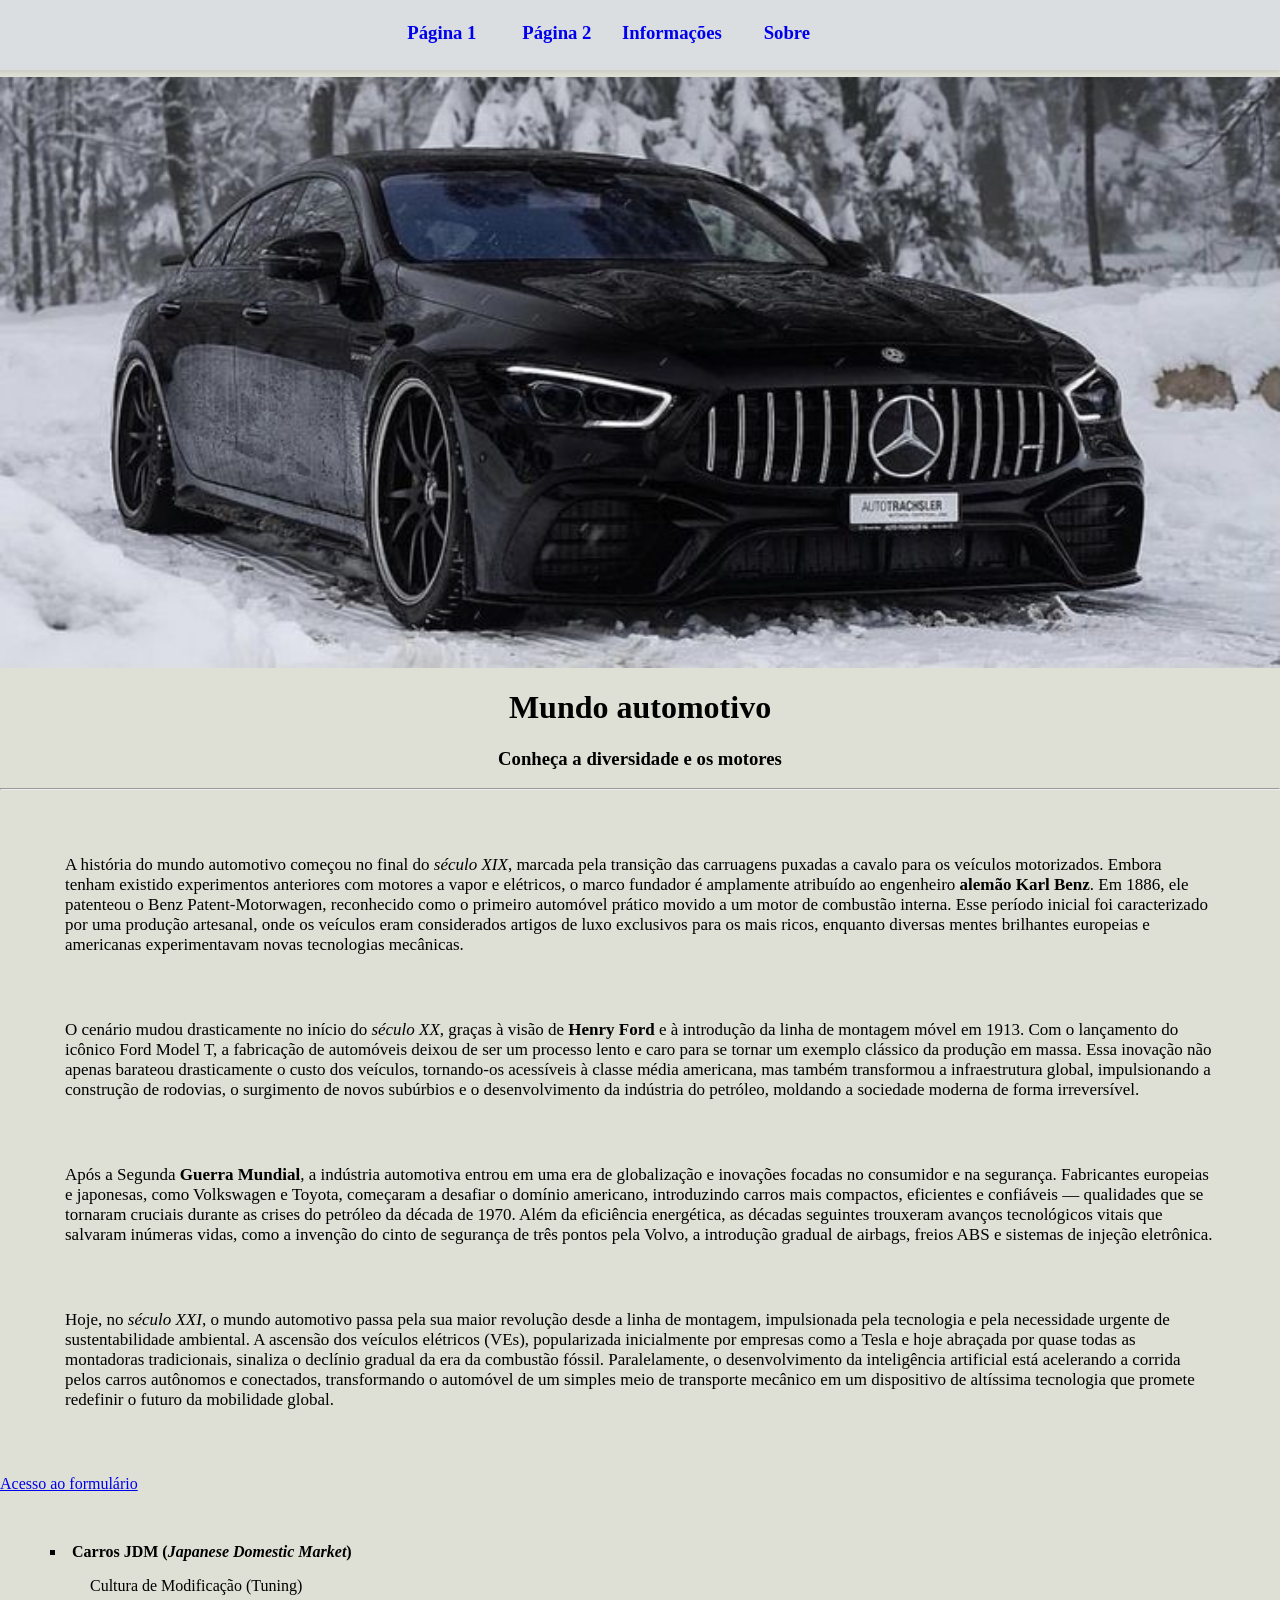
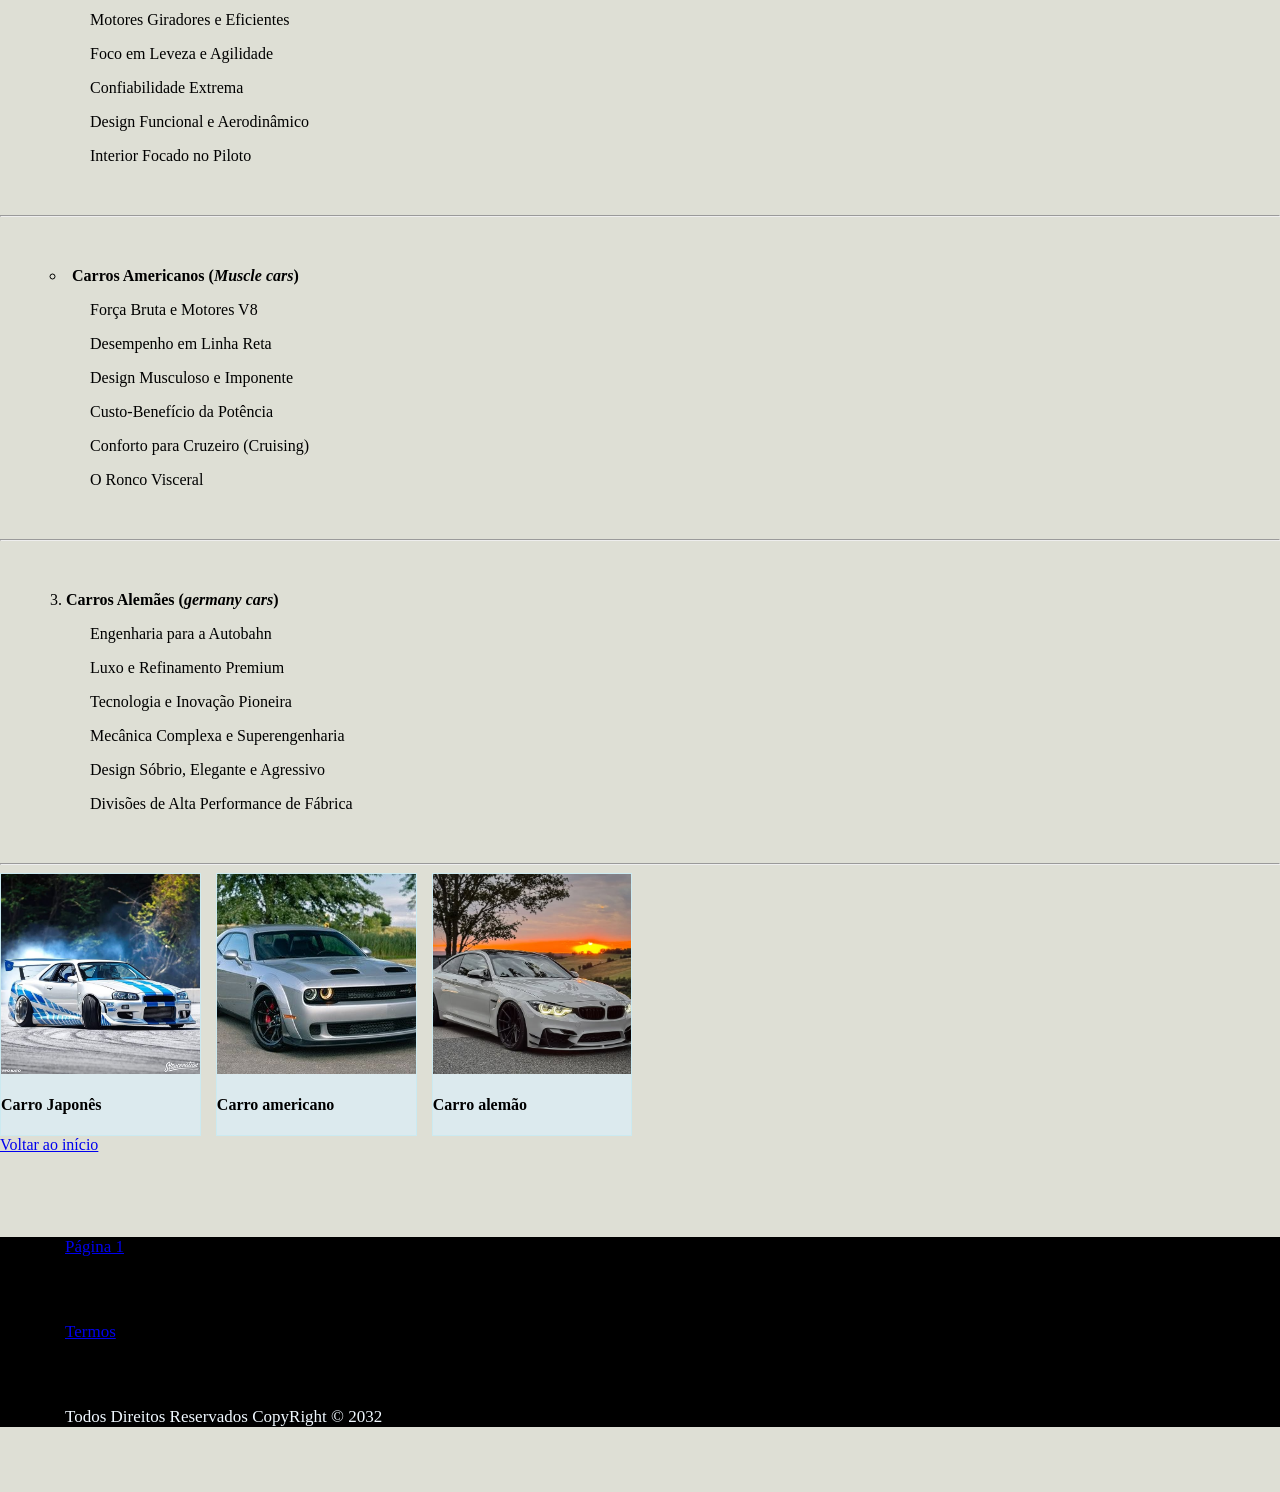
<file: projetofrontend/index.html>
<!DOCTYPE html>
<html lang="">

<head>
    <!--Titulo-->
    <title>Carros</title>
    <link rel="StyleSheet" type="text/css" href="style.css" />
    <link rel="icon" type="image/png" href="Icones/road_16172971.png">
</head>

<body id="bodyindex">
    <nav>
        <h3>
            <ul class="menu" id=>
                <li><a href="./Pagina/pagina1.html">Página 1</a></li>
                <li><a href="./Pagina/pagina2.html">Página 2</a></li>
                <li>
                    <a href="#">Informações</a>
                    <ul>
                        <li><a href="https://en.wikipedia.org/wiki/V8_engine">V8</a></li>
                        <li><a href="https://en.wikipedia.org/wiki/V10_engine">V10</a></li>
                        <li><a href="https://en.wikipedia.org/wiki/V12_engine">V12</a></li>
                    </ul>
                </li>
                <li><a href="#">Sobre</a></li>
            </ul>
        </h3>
    </nav>
    <hr>
    <h2 id="Ancora1"></h2>
    <br>
    <br>
    <img src="./Imagens/MercedesBlack.jpeg" class="full-widht-img">
    <h1 align="center"><b>Mundo automotivo</b></h1>
    <h3 align="center"><b>Conheça a diversidade e os motores</b></h3>
    <hr>
    <p>A história do mundo automotivo começou no final do <i>século XIX</i>, marcada pela transição das carruagens
        puxadas a cavalo para os veículos motorizados. Embora tenham existido experimentos anteriores com motores a
        vapor e elétricos, o marco fundador é amplamente atribuído ao engenheiro <b>alemão Karl Benz</b>. Em 1886, ele
        patenteou o Benz Patent-Motorwagen, reconhecido como o primeiro automóvel prático movido a um motor de combustão
        interna. Esse período inicial foi caracterizado por uma produção artesanal, onde os veículos eram considerados
        artigos de luxo exclusivos para os mais ricos, enquanto diversas mentes brilhantes europeias e americanas
        experimentavam novas tecnologias mecânicas.</p>

    <p>O cenário mudou drasticamente no início do <i>século XX</i>, graças à visão de <b>Henry Ford</b> e à introdução
        da linha de montagem móvel em 1913. Com o lançamento do icônico Ford Model T, a fabricação de automóveis deixou
        de ser um processo lento e caro para se tornar um exemplo clássico da produção em massa. Essa inovação não
        apenas barateou drasticamente o custo dos veículos, tornando-os acessíveis à classe média americana, mas também
        transformou a infraestrutura global, impulsionando a construção de rodovias, o surgimento de novos subúrbios e o
        desenvolvimento da indústria do petróleo, moldando a sociedade moderna de forma irreversível.</p>

    <p> Após a Segunda <b>Guerra Mundial</b>, a indústria automotiva entrou em uma era de globalização e inovações
        focadas no consumidor e na segurança. Fabricantes europeias e japonesas, como Volkswagen e Toyota, começaram a
        desafiar o domínio americano, introduzindo carros mais compactos, eficientes e confiáveis — qualidades que se
        tornaram cruciais durante as crises do petróleo da década de 1970. Além da eficiência energética, as décadas
        seguintes trouxeram avanços tecnológicos vitais que salvaram inúmeras vidas, como a invenção do cinto de
        segurança de três pontos pela Volvo, a introdução gradual de airbags, freios ABS e sistemas de injeção
        eletrônica.</p>

    <p>Hoje, no <i>século XXI</i>, o mundo automotivo passa pela sua maior revolução desde a linha de montagem,
        impulsionada pela tecnologia e pela necessidade urgente de sustentabilidade ambiental. A ascensão dos veículos
        elétricos (VEs), popularizada inicialmente por empresas como a Tesla e hoje abraçada por quase todas as
        montadoras tradicionais, sinaliza o declínio gradual da era da combustão fóssil. Paralelamente, o
        desenvolvimento da inteligência artificial está acelerando a corrida pelos carros autônomos e conectados,
        transformando o automóvel de um simples meio de transporte mecânico em um dispositivo de altíssima tecnologia
        que promete redefinir o futuro da mobilidade global.</p>

    <a href="./Pagina/formulário.html">Acesso ao formulário</a>

    <!--Listas-->
    <li id="lista" type="square"><b>Carros JDM (<i>Japanese Domestic Market</i>)</b>
        <ul>Cultura de Modificação (Tuning)</ul>
        <ul>Motores Giradores e Eficientes</ul>
        <ul>Foco em Leveza e Agilidade</ul>
        <ul>Confiabilidade Extrema</ul>
        <ul>Design Funcional e Aerodinâmico</ul>
        <ul>Interior Focado no Piloto</ul>
    </li>
    <hr>
    <li id="lista" type="circle"><b>Carros Americanos (<i>Muscle cars</i>)</b>
        <ul>Força Bruta e Motores V8</ul>
        <ul>Desempenho em Linha Reta</ul>
        <ul>Design Musculoso e Imponente</ul>
        <ul>Custo-Benefício da Potência</ul>
        <ul>Conforto para Cruzeiro (Cruising)</ul>
        <ul>O Ronco Visceral</ul>
    </li>
    <hr>
    <li id="lista" type="1"><b>Carros Alemães (<i>germany cars</i>)</b>
        <ul>Engenharia para a Autobahn</ul>
        <ul>Luxo e Refinamento Premium</ul>
        <ul>Tecnologia e Inovação Pioneira</ul>
        <ul>Mecânica Complexa e Superengenharia</ul>
        <ul>Design Sóbrio, Elegante e Agressivo</ul>
        <ul>Divisões de Alta Performance de Fábrica</ul>

    </li>
    <hr>
    <div class="container-de-cards">
        <article class="card">
            <img src="Imagens/JDMCar.jpeg">
            <div class="car-conteudo"></div>
            <h4>Carro Japonês</h4>
        </article>

        <article class="card">
            <img src="Imagens/MuscleCar.jpeg">
            <div class="car-conteudo"></div>
            <h4>Carro americano</h4>
        </article>

        <article class="card">
            <img src="Imagens/BMW.jpeg">
            <div class="car-conteudo"></div>
            <h4>Carro alemão</h4>
        </article>

    </div>
    <!--Ancora-->
    <a href="#Ancora1">Voltar ao início</a>
    <br>
    <br>
    <!--Footer-->
    <footer class="rodape" id="contato">
        <div class="rodape-div">
            <!--coluna 1-->
            <div class="rodape-div-1"></div>

            <!--coluna 2-->
            <div class="rodape-div-2">
                <div class="rodape-div-2-coluna">
                    <span></span>
                    <p></p>
                    <p></p>
                    <p><a href="./Pagina/pagina1.html">Página 1</a></p>
                </div>
            </div>
        </div>

        <!--coluna 3-->
        <div class="rodape-div-3">
            <div class="rodape-div-3-coluna">
                <p><a href="#">Termos</a></p>
            </div>
        </div>
        </div>

        <p class="rodape-direitos">Todos Direitos Reservados CopyRight &copy; 2032</p>

    </footer>
</body>

</html>
</file>
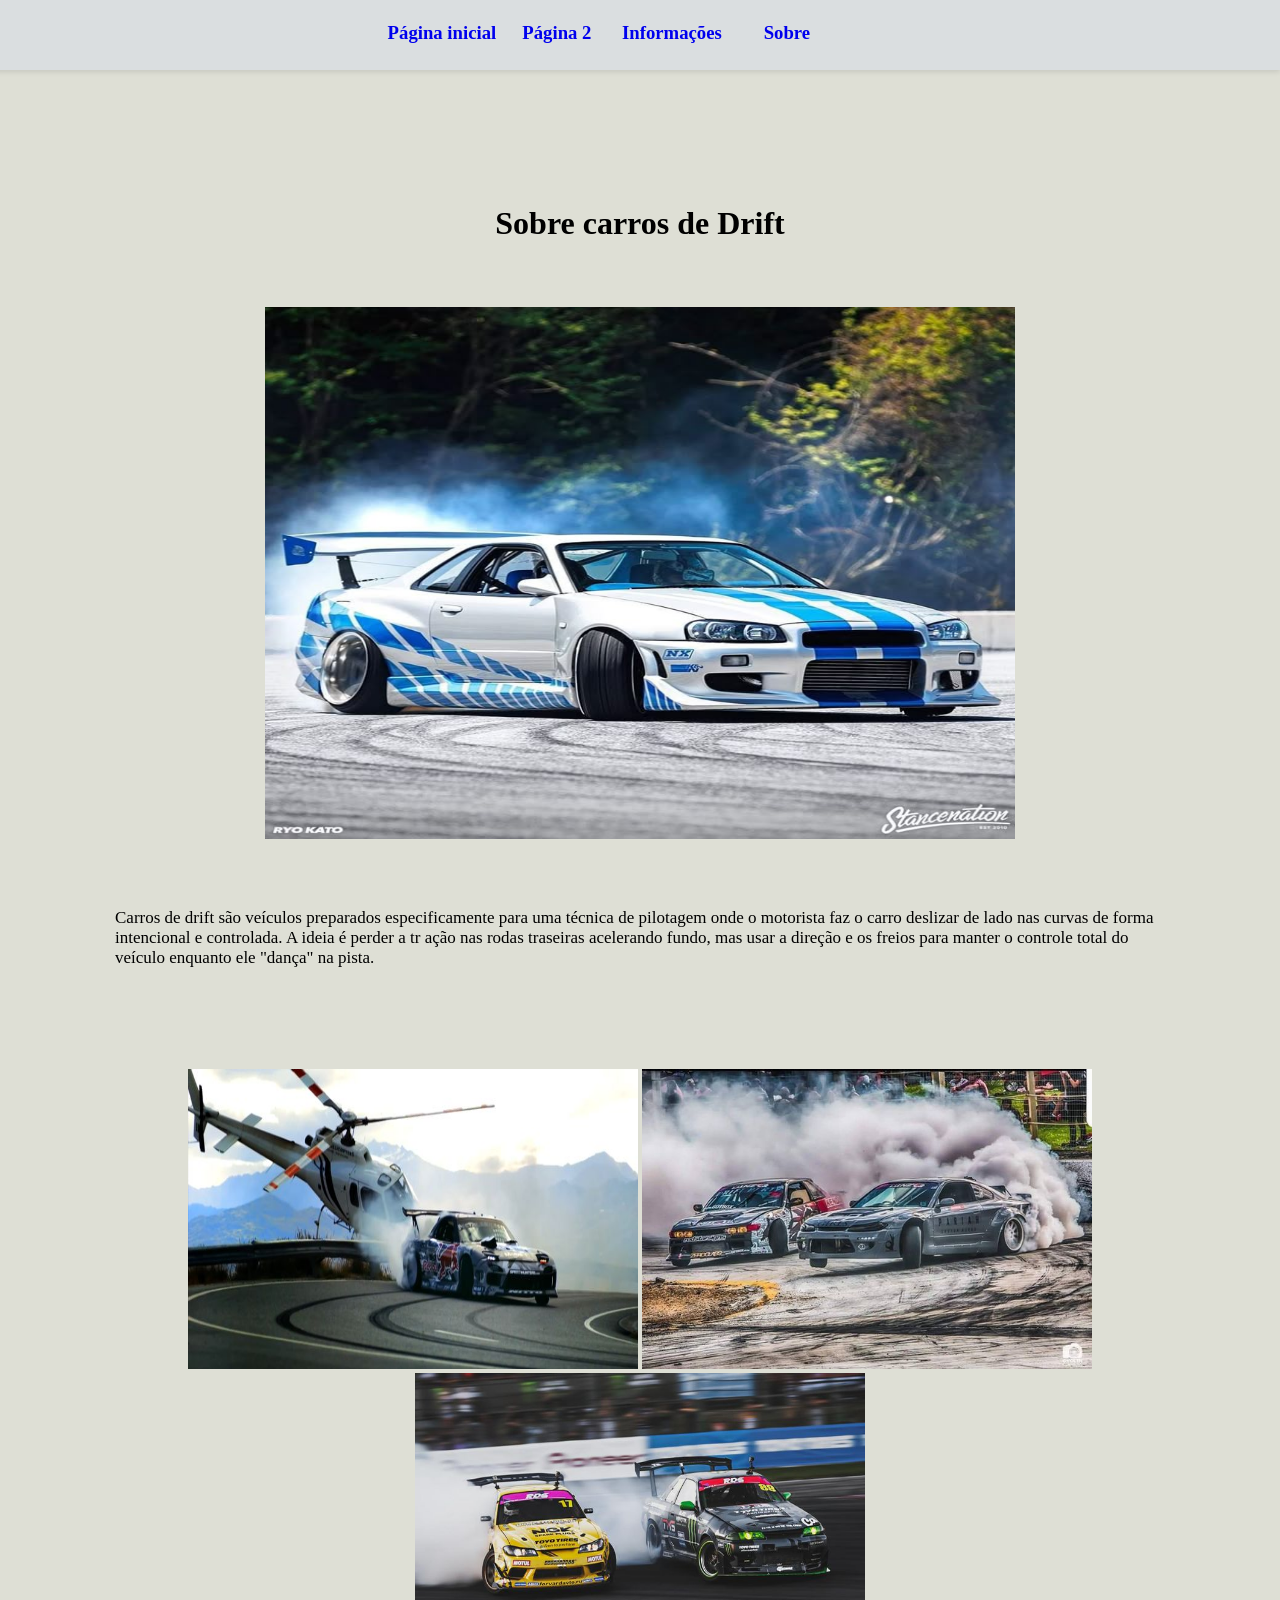
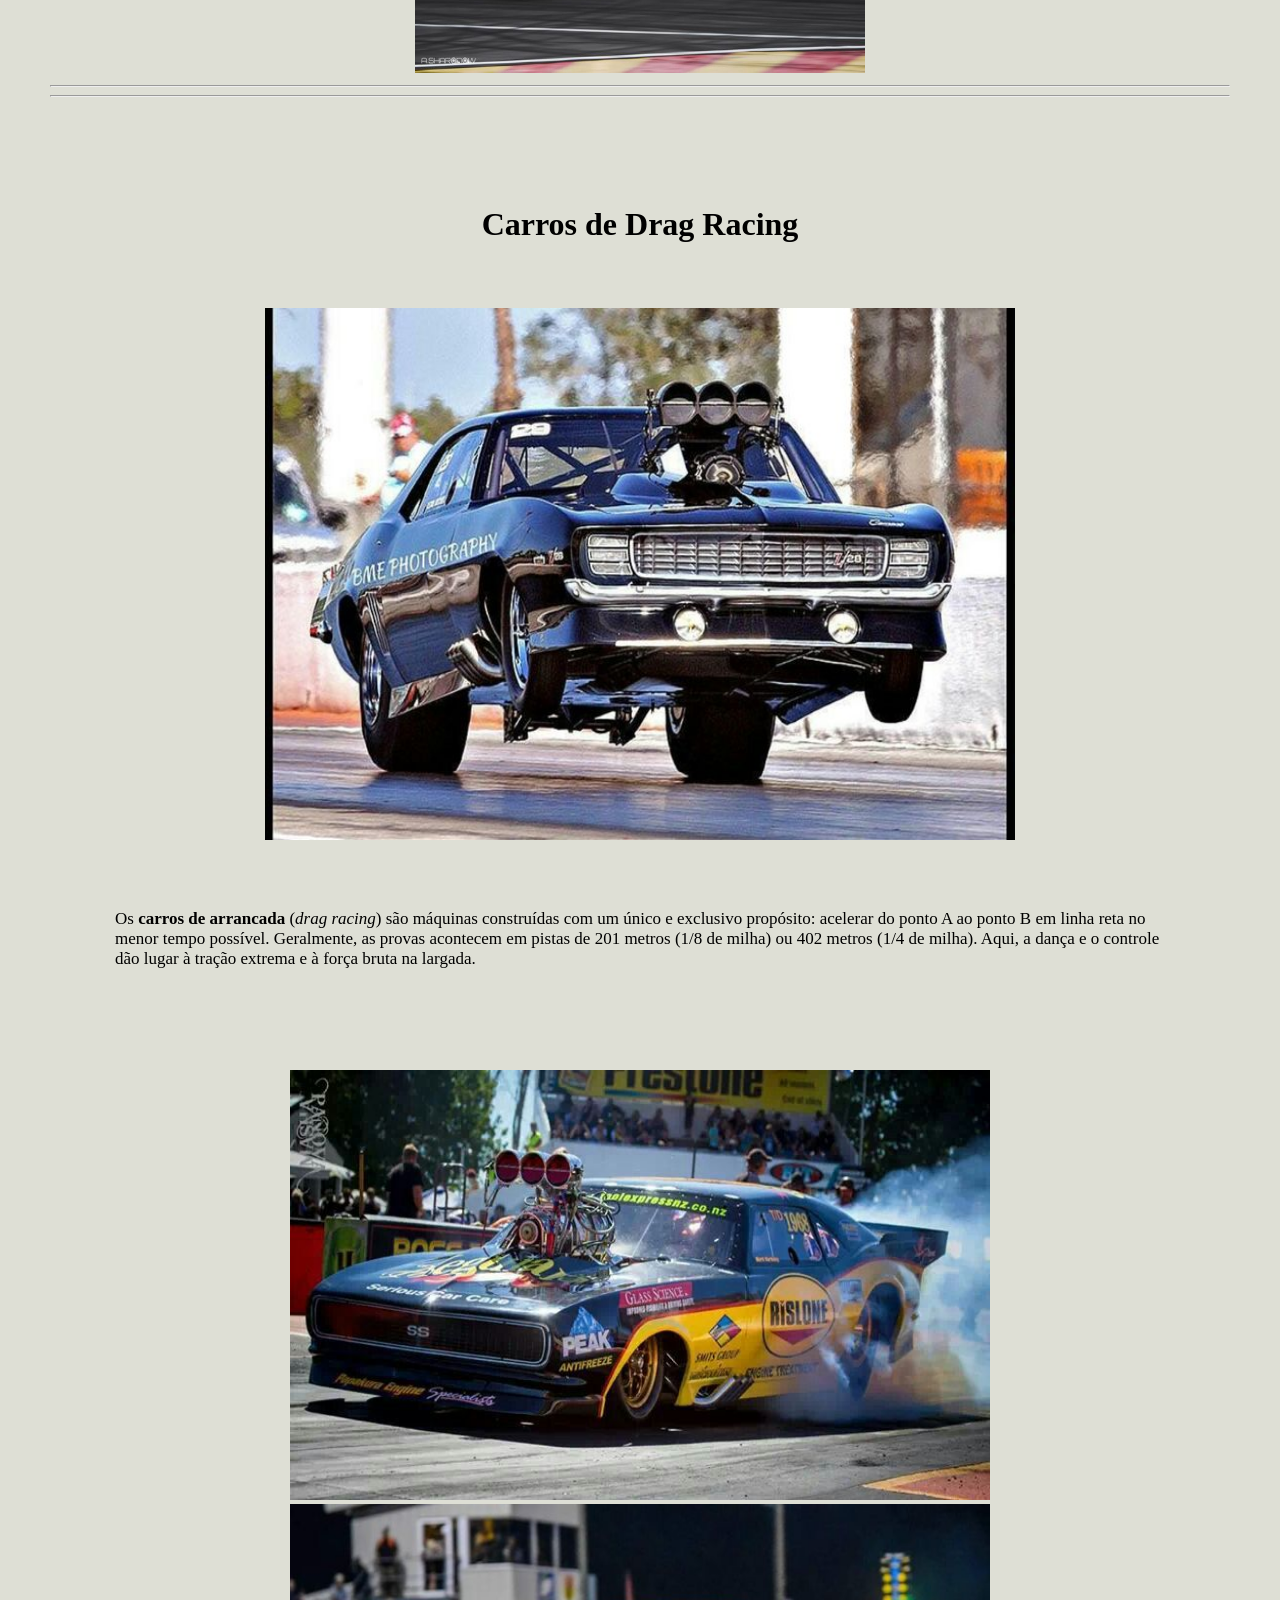
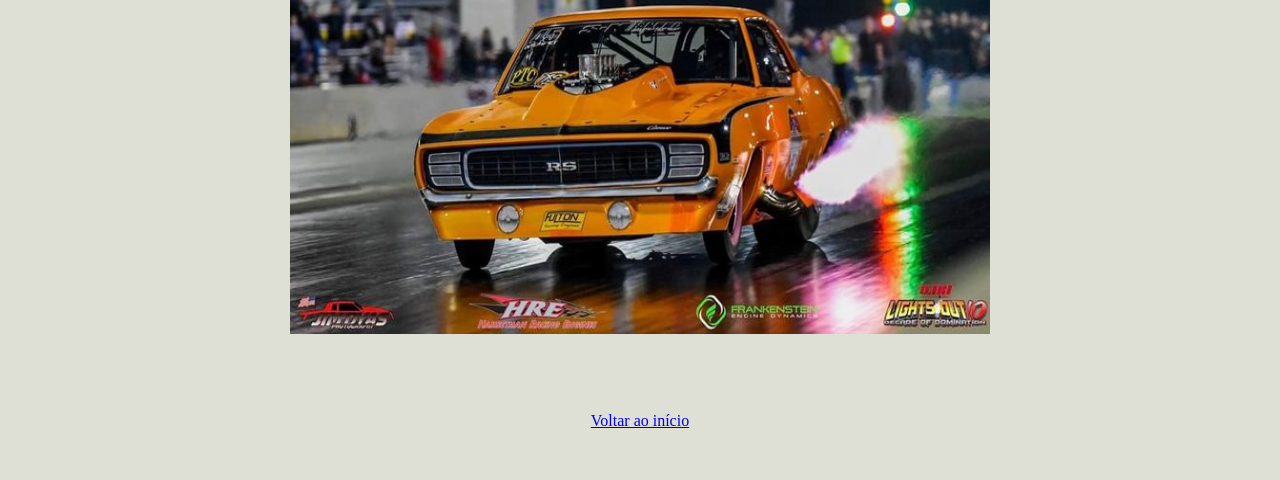
<file: projetofrontend/Pagina/pagina1.html>
<!DOCTYPE html>
<html>
<head>
    <meta charset="UTF-8">
    <meta name="viewport" content="width=device-width, initial-scale=1.0">
    <title>Carros</title>
    <link rel="stylesheet" href="../style.css">
    <link rel="icon" type="image/png" href="../Icones/road_16172971.png">
</head>
<body id="">
    <h2 id="Ancora2"></h2>
    <nav>
            <h3>
                <ul class="menu">
                <li><a href="../index.html">Página inicial</a></li>
                <li><a href="../Pagina/pagina2.html">Página 2</a></li>
                <li>
                    <a href="#">Informações</a>
                <ul>
                    <li><a href="#">V8</a></li>
                    <li><a href="#">V10</a></li>
                    <li><a href="#">V12</a></li>
                </ul>
                </li>
                <li><a href="#">Sobre</a></li>
            </ul>
        </h3>
        </nav>
        <br>
        <br>
        <br>
        <br>
        <br>
    <p><h1>Sobre carros de Drift</h1></p>
    <img src="../Imagens/JDMCar.jpeg" alt="" height="532px" width="750px">
    <br>
    <p>Carros de drift são veículos preparados especificamente para uma técnica de pilotagem onde o motorista faz o carro deslizar de lado nas curvas de forma intencional e controlada. A ideia é perder a tr ação nas rodas traseiras acelerando fundo, mas usar a direção e os freios para manter o controle total do veículo enquanto ele "dança" na pista.
    </p>
    <br>
    <br>
    <img src="../Imagens/CarroDrift1.jpeg" alt="" height="300" width="450">
    <img src="../Imagens/CarroDrift2.jpeg" alt="" height="300" width="450">
    <img src="../Imagens/CarroDrift3.jpeg" alt="" height="300" width="450">
    <br>
    <hr>
    <hr>
    <br>
    <br>
    <p><h1>Carros de Drag Racing</h1></p>
    <img src="../Imagens/DragRacing1.jpeg" alt="" height="532px" width="750px">
    <p>Os <b>carros de arrancada</b> (<i>drag racing</i>) são máquinas construídas com um único e exclusivo propósito: acelerar do ponto A ao ponto B em linha reta no menor tempo possível. Geralmente, as provas acontecem em pistas de 201 metros (1/8 de milha) ou 402 metros (1/4 de milha). Aqui, a dança e o controle dão lugar à tração extrema e à força bruta na largada.
    </p>
    <br>
    <br>
    <img src="../Imagens/DragRacing2.jpeg" alt="" height="430" width="700">
    <img src="../Imagens/DragRacing3.jpeg" alt="" height="430" width="700">
    <br>
    <br>
    <br>
<h2></h2>
    <br>
    <a href="#Ancora2">Voltar ao início</a>
</body>
</html>
</file>
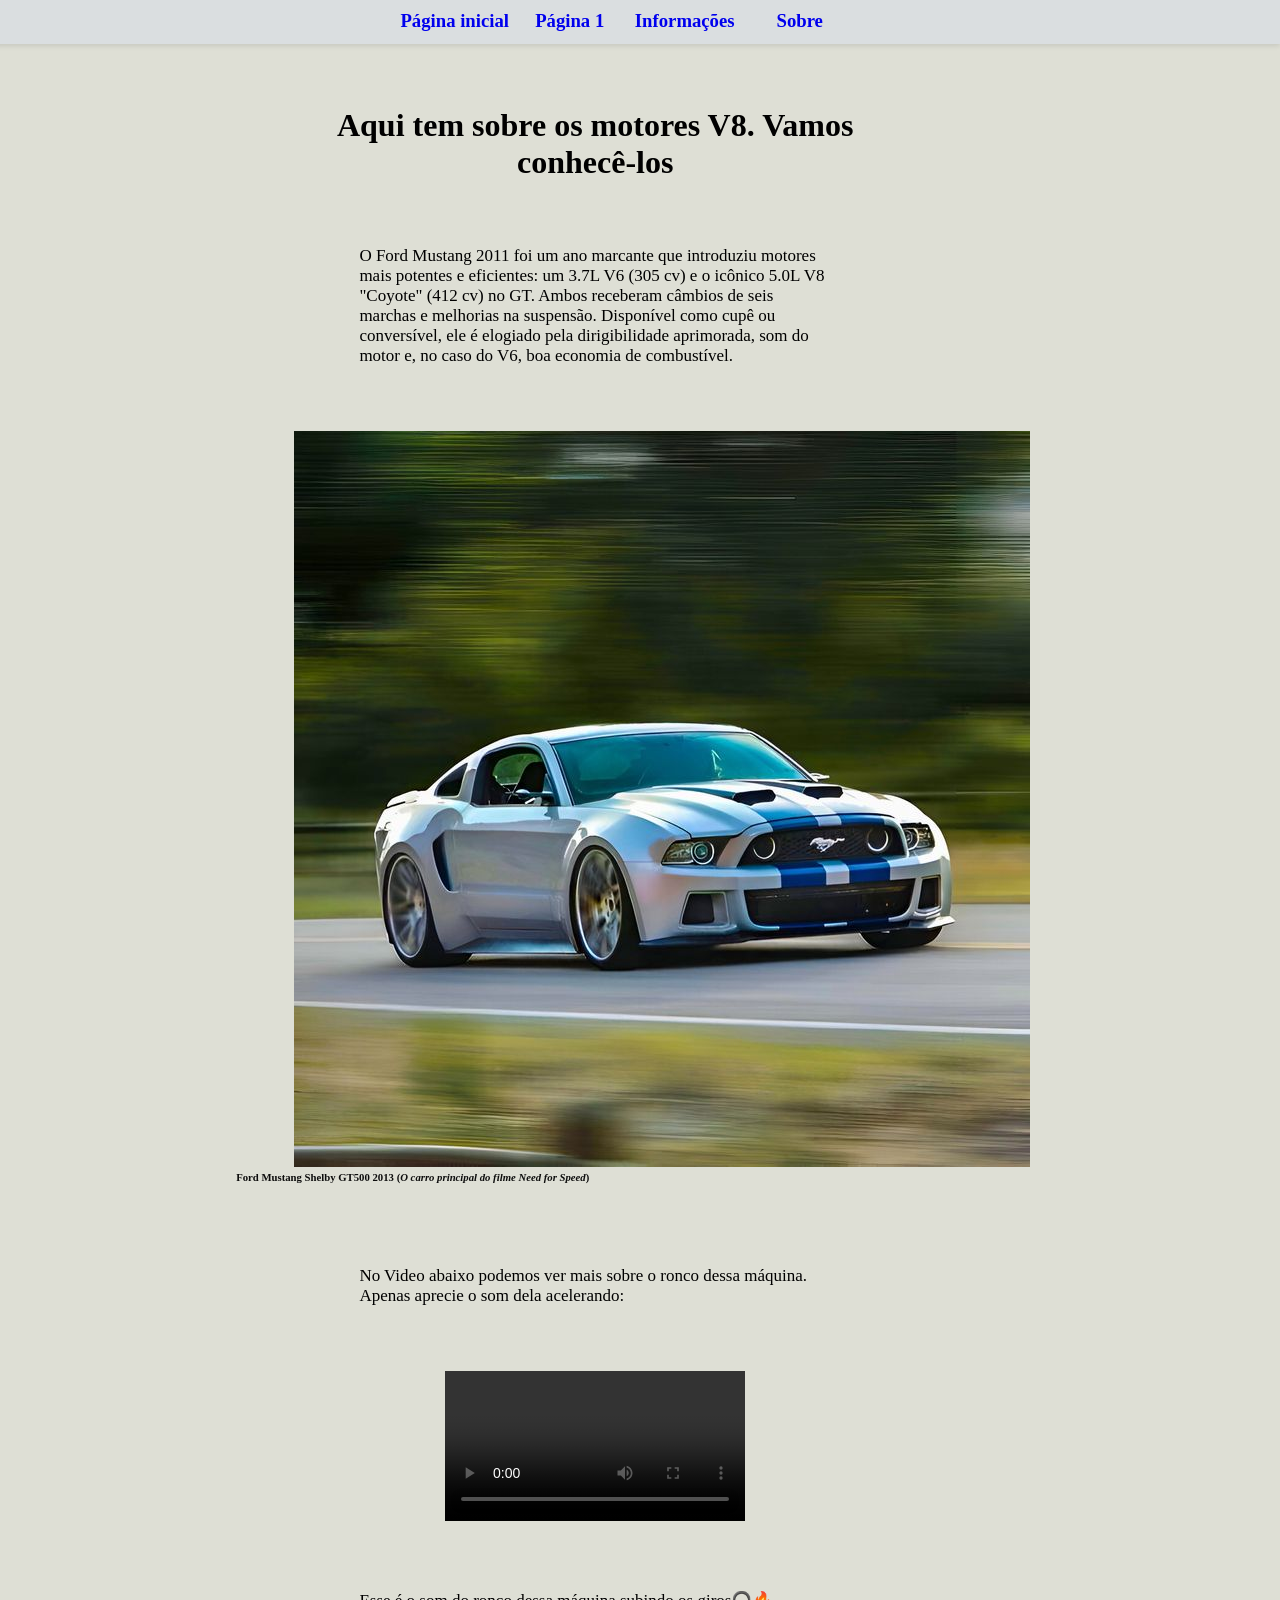
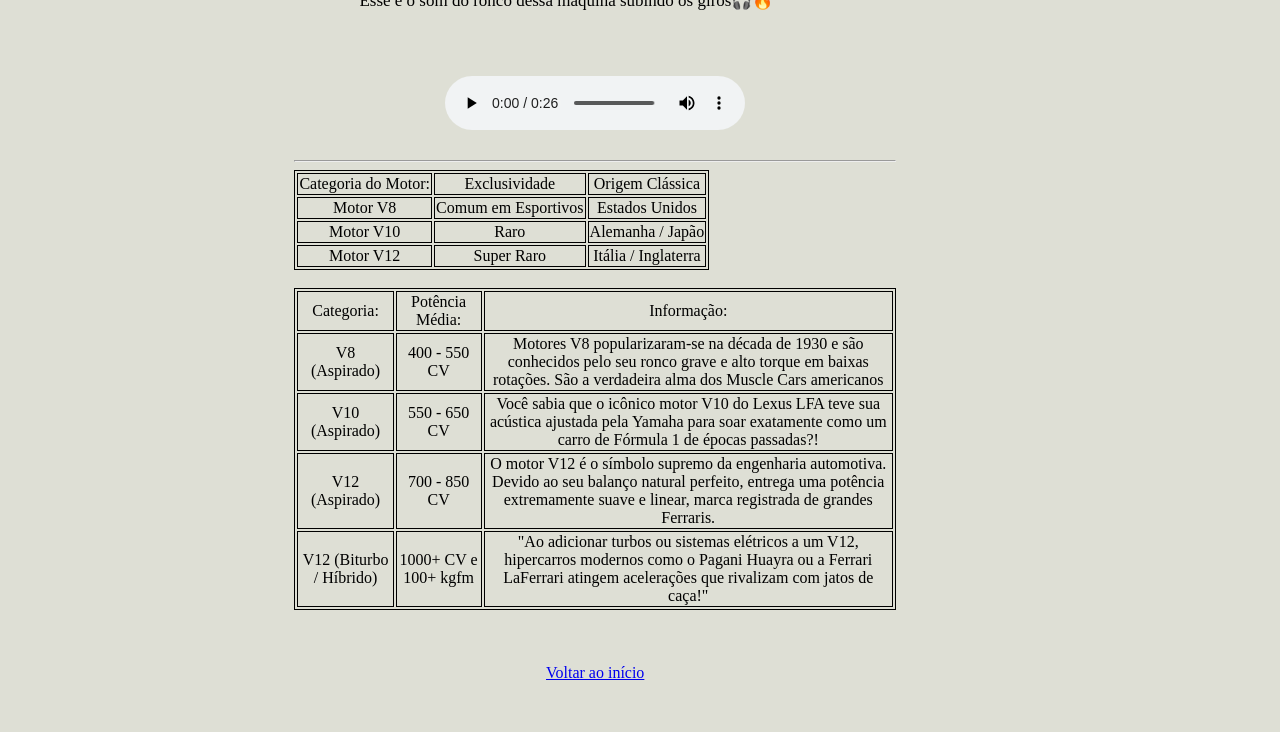
<file: projetofrontend/Pagina/pagina2.html>
<!DOCTYPE html>
<html>
<head>
    <meta charset="UTF-8">
    <meta name="viewport" content="width=device-width, initial-scale=1.0">
    <title>Carros</title>
    <link rel="stylesheet" href="../style.css">
    <link rel="icon" type="image/png" href="../Icones/road_16172971.png">
</head>
<body id="bodypag2">
    <nav>
            <h3>
                <ul class="menu" id="menu2">
                <li><a href="../index.html">Página inicial</a></li>
                <li><a href="../Pagina/pagina1.html">Página 1</a></li>
                <li>
                    <a href="#">Informações</a>
                <ul>
                    <li><a href="#">V8</a></li>
                    <li><a href="#">V10</a></li>
                    <li><a href="#">V12</a></li>
                </ul>
                </li>
                <li><a href="#">Sobre</a></li>
            </ul>
        </h3>
        </nav>
        <h2 id="Ancora3"></h2>
    <h2></h2>
    <br>
    <br>
    <h1 id="pag2">Aqui tem sobre os motores V8. Vamos conhecê-los</h1>
    <p>O Ford Mustang 2011 foi um ano marcante que introduziu motores mais potentes e eficientes: um 3.7L V6 (305 cv) e o icônico 5.0L V8 "Coyote" (412 cv) no GT. Ambos receberam câmbios de seis marchas e melhorias na suspensão. Disponível como cupê ou conversível, ele é elogiado pela dirigibilidade aprimorada, som do motor e, no caso do V6, boa economia de combustível.</p>
    <img src="../Imagens/MUSTANG.jpeg" alt="O carro principal do filme Need for Speed" id="imgmustang">
    <h6 id="h6pg2">Ford Mustang Shelby GT500 2013   (<i>O carro principal do filme Need for Speed</i>)</h6>
    <br>
    <p>No Video abaixo podemos ver mais sobre o ronco dessa máquina. Apenas aprecie o som dela acelerando:</p>
    <video src="../Video/Insanely LOUD Mustang GT Tunnel Acceleration! - Matt Maran Motoring (480p, h264, youtube).mp4" controls></video>
    <br>
    <p>Esse é o som do ronco dessa máquina subindo os giros🎧🔥</p>
    <audio src="../Audio/Shelby GT350 Full Send - Pumpkin Cobra (youtube).mp3" controls id="audioshelby"></audio>
    <br>
    <br>
    <hr>
<table id="tabela1">
            <tr class="categoria">
                <td>Categoria do Motor:</td>
                <td>Exclusividade</td>
                <td>Origem Clássica</td>
            </tr>
            <tr>
                <td>Motor V8</td>
                <td>Comum em Esportivos</td>
                <td>Estados Unidos</td>

            </tr>
            <tr>
                <td>Motor V10</td>
                <td>Raro</td>
                <td>Alemanha / Japão</td>

            </tr>
                <td>Motor V12</td>
                <td>Super Raro</td>
                <td>Itália / Inglaterra</td>

            </tr>
        </table>
        <br>
        <table>
            <tr class="categoria">
                <td>Categoria:</td>
                <td>Potência Média:</td>
                <td>Informação:</td>
            </tr>
            <tr>
                <td>V8 (Aspirado)</td>
                <td>400 - 550 CV</td>
                <td>Motores V8 popularizaram-se na década de 1930 e são conhecidos pelo seu ronco grave e alto torque em baixas rotações. São a verdadeira alma dos Muscle Cars americanos</td>
            </tr>
            <tr>
                <td>V10 (Aspirado)</td>
                <td>550 - 650 CV</td>
                <td>Você sabia que o icônico motor V10 do Lexus LFA teve sua acústica ajustada pela Yamaha para soar exatamente como um carro de Fórmula 1 de épocas passadas?!</td>
            </tr>
            <tr>
                <td>V12 (Aspirado)</td>
                <td>700 - 850 CV</td>
                <td>O motor V12 é o símbolo supremo da engenharia automotiva. Devido ao seu balanço natural perfeito, entrega uma potência extremamente suave e linear, marca registrada de grandes Ferraris.</td>
            </tr>
            <tr>
                <td>V12 (Biturbo / Híbrido)</td>
                <td>1000+ CV e 100+ kgfm</td>
                <td>"Ao adicionar turbos ou sistemas elétricos a um V12, hipercarros modernos como o Pagani Huayra ou a Ferrari LaFerrari atingem acelerações que rivalizam com jatos de caça!"</td>
            </tr>
        </table>
        <br>
        <br>
        <br>
<a href="#Ancora3">Voltar ao início</a>
</body>
</html>
</file>
<file: projetofrontend/style.css>
/*==========Index==========*/
/*=========================*/

body {
    background-color: rgb(222, 223, 213);
    color: rgb(0, 0, 0);
    margin: 50px;
    align-items: center;
    text-align: center;

}

.full-widht-img {
    width: 100%;
    height: auto;
    display: block;
}

h2, h6 {
    text-align: center;
    color: rgb(13, 13, 13);
}

#bodyindex {
    text-align: left;
    border: 0px;
    margin: 0px;

}

.menu {
    text-decoration: solid black;
    align-items: center;
    justify-content: center;
    display: flex;
    list-style: none;
    padding: 2%;
    border: none;
    float: right;
    background-color: rgb(218, 222, 224);
    position: fixed;/*para deixar o menu fixo*/
    top: -22px;
    right: 0;
    width: 100%;
    z-index: 1000; /*deixa o menu sobre os outros elementos*/
    transition: top 0.3s;
    box-shadow: 0 2px 5px rgba(0,0,0,0.1);
}
.menu li a{
    text-decoration: none;
}
.menu li {
    position: relative;
    float: left;
    border-right: none;
    list-style: none;
    width: 115px;
    text-align: center;
}

.menu ul {
    position: relative;
    float: left;
    list-style: none;

}

.menu li ul {
    position: absolute;
    top: 23px;
    left: -70px;
    display: none;
}

.menu li:hover ul{
    display: block;
}

.menu li ul li {
    border: 2px solid black;
    background-color: rgb(212, 212, 203);
    display: block;
    width: 100px;
    left: 42px;
}

.menu li:hover{
    background-color: rgb(179, 174, 174);
}

.container-de-cards {
  display: grid;
  grid-template-columns: repeat(3, 1fr minmax(200px, 1fr));
  gap: 15px; 
  align-items: center;
}

.card {
  border: 1px solid rgb(203, 234, 241);
  background-color: rgb(220, 234, 238);
  display: flex;
  flex-direction: column;
}

.card img {
  width: 100%;
  height: 200px;
  object-fit: cover;
}

p{
    text-align: justify;
    margin: 65px;
    font-size: 17px;
}
#lista{
    text-align: justify;
    margin: 50px;
}

.rodape{
    background-color: black;
    color: aliceblue;
    height: auto;

}
/*===========================*/
/*==========Página2==========*/
/*===========================*/

#bodypag2{
    margin-left: 23%;
    margin-right: 30%;
}

#menu2{
    padding: 1%;
}

#pag2{
    text-align: justify;
    text-align: center;

}

#h6pg2{
    margin: 0px;
    margin-left: -365px;
}
p{
    text-align: left;

}

table, td, tr{
    border: 1px solid;
}
#forms{
    background-color: rgb(235, 226, 214);
    justify-content: left;
    text-align: left;
    padding: 5%;
}
</file>
